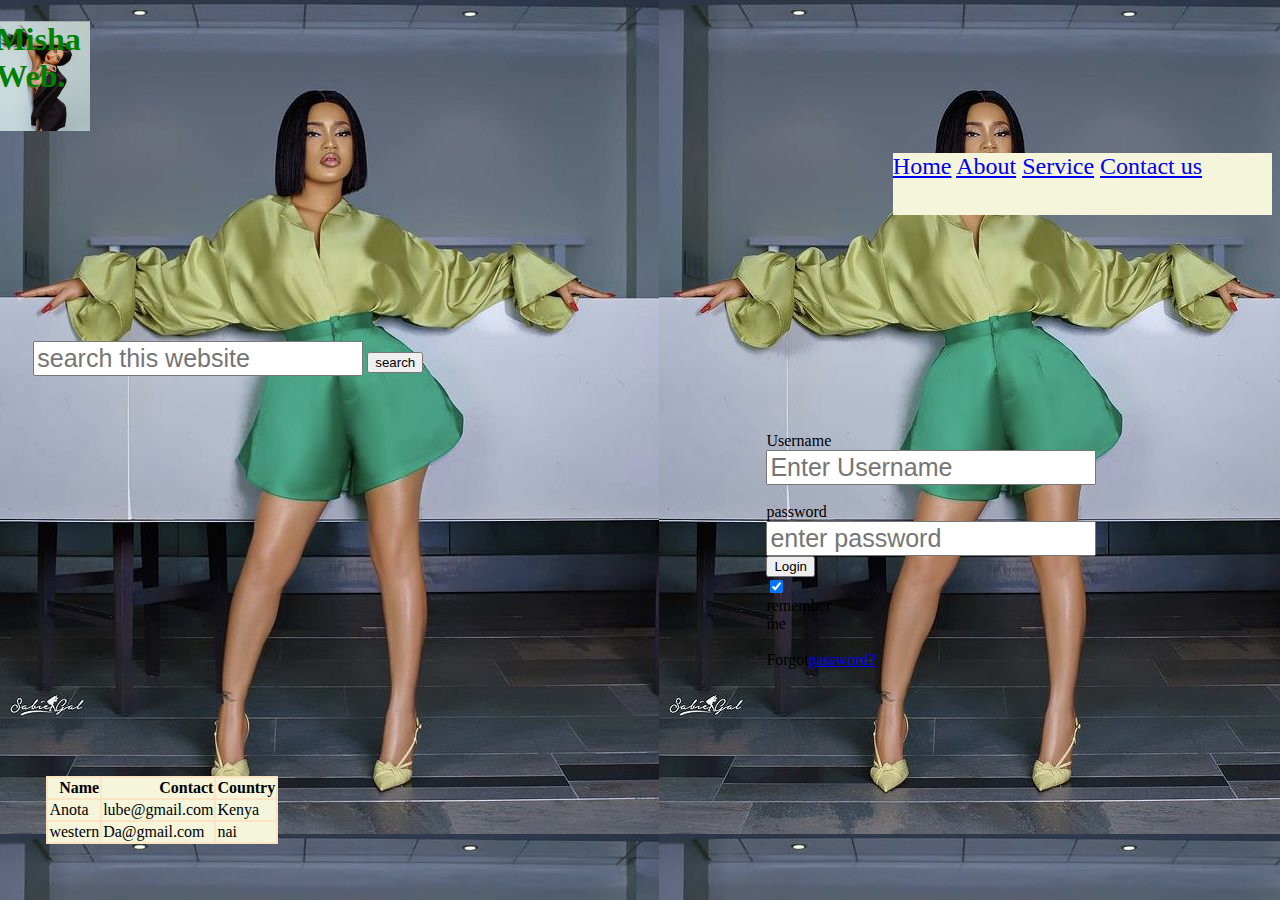
<file: index.html>
<!DOCTYPE html>
<html>
<head>
    <meta charset="UTF-8">

    <title>fashion_app</title>
    <link rel="stylesheet" href="style.css">
    
    <body>
        <div></div>
        <div></div>
        <div></div>
       <h1>Misha Web.
       
       </h1>
      
        
            <div class="nav">
                <a href="Home.html">Home</a>
              
                <a href="About.html">About</a>
              <a href="fashio.mp4">Service</a>
                <a href="Contact us.html">Contact us</a></div>
                

                <div class="search">

                <input type="text" name="search" id="search" placeholder="search this website">
                <button type="search" href="https://dribbble.com/shots/5888671-Talia">search</button>
            
             </div>

             <div class="login">
                <br/>
                <label for="uname">Username</label>
                <input type="text" placeholder="Enter Username" name="uname" required>

                 <br/>
                <label for="psw"><br>password</br></label>
                <input type="password" placeholder="enter password" name="psw" required>
                <button type="submit" href="https://dribbble.com/shots/16951207-ELOW-Clothing-Brand-Logo-and-Brand-Identity-Design">Login</button><br>
                <label>
                    <input type="checkbox" checked="checked" name="remember">remember me </label><br>
               <br><span class="psw">Forgot<a href="https://mail.google.com/mail/u/0/?tab=rm&ogbl#inbox">password?</a></span>
            </div>
           
           
             
             <table>
                 <tr>
                     <th>Name</th>
                     <th>Contact</th>
                     <th>Country</th>
                 </tr>
                 <tr>
                     <td>Anota</td>
                     <td>lube@gmail.com</td>
                     <td>Kenya</td>
                 </tr>
                 <tr>
                     <td>western</td>
                     <td>Da@gmail.com</td>
                     <td>nai</td>
                 </tr>
                 
             </table>
             

            
            
               
        
    </body>
</head>
</html>
</file>
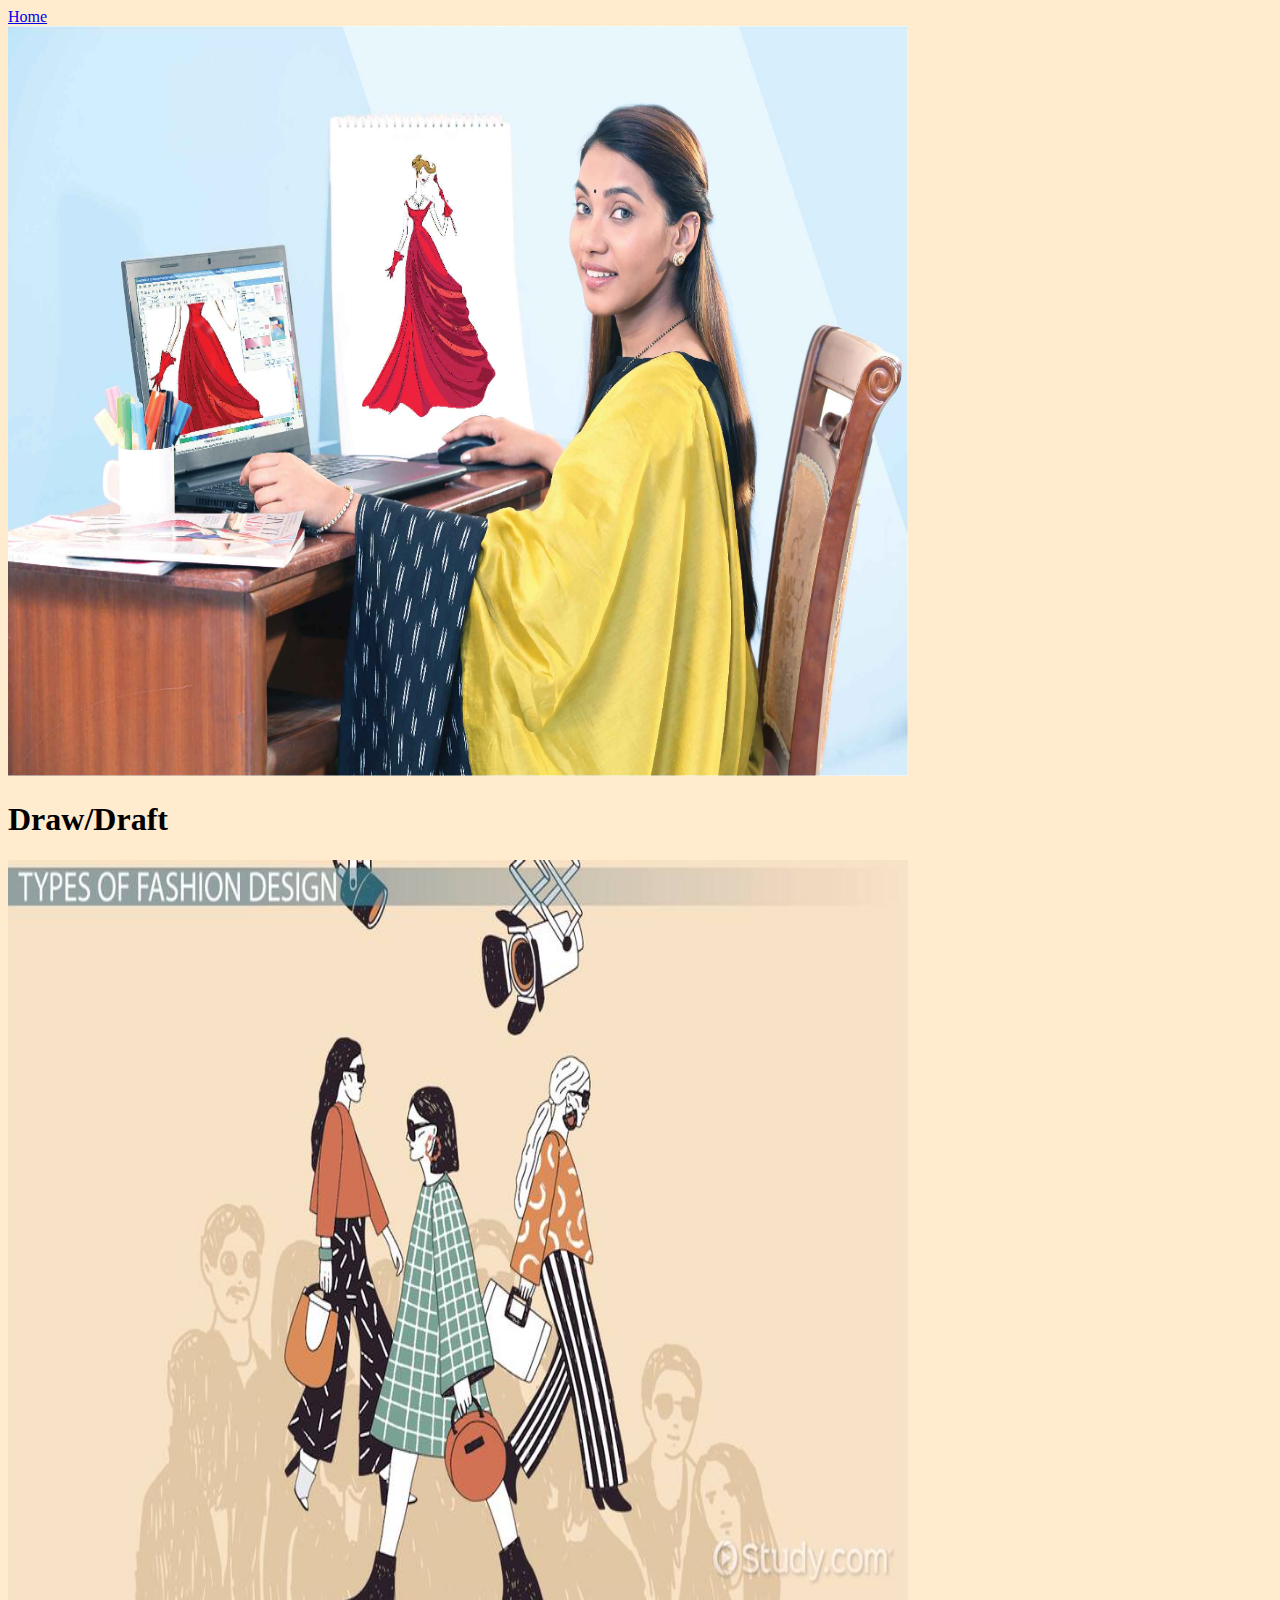
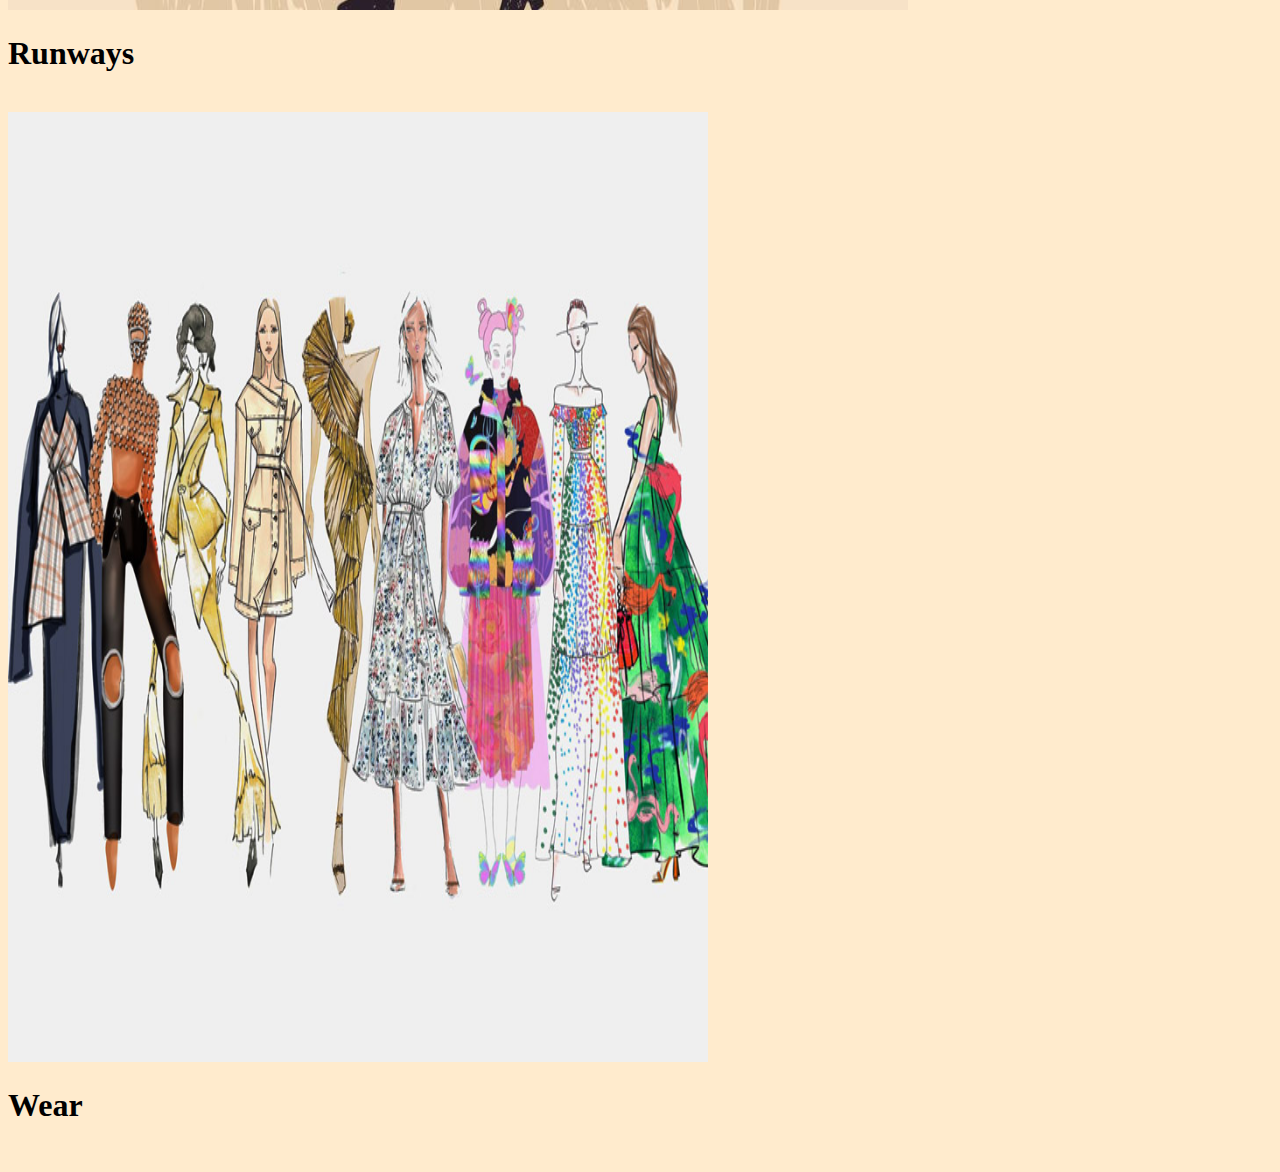
<file: About.html>
<!DOCTYPE html>
<html lang="en">
<head>
    <meta charset="UTF-8">
    <meta http-equiv="X-UA-Compatible" content="IE=edge">
    <meta name="viewport" content="width=device-width, initial-scale=1.0">
    <title>Document</title>
    <link rel="stylesheet" href="About.css">
</head>
<body><div>
    <a href="index.html">Home</a><br/>
    <img src="draw.jpg" width="900x" height="750px"><h1> Draw/Draft<br/></h1>
    <img src="runway.jpg"width="900px" height="750px"><h1>Runways</h1><br/>
    <img src="fashion-design.jpg" width="700px" height="950px" ><h1>Wear</h1><br/>
    
    </div>
</body>
</html>
</file>
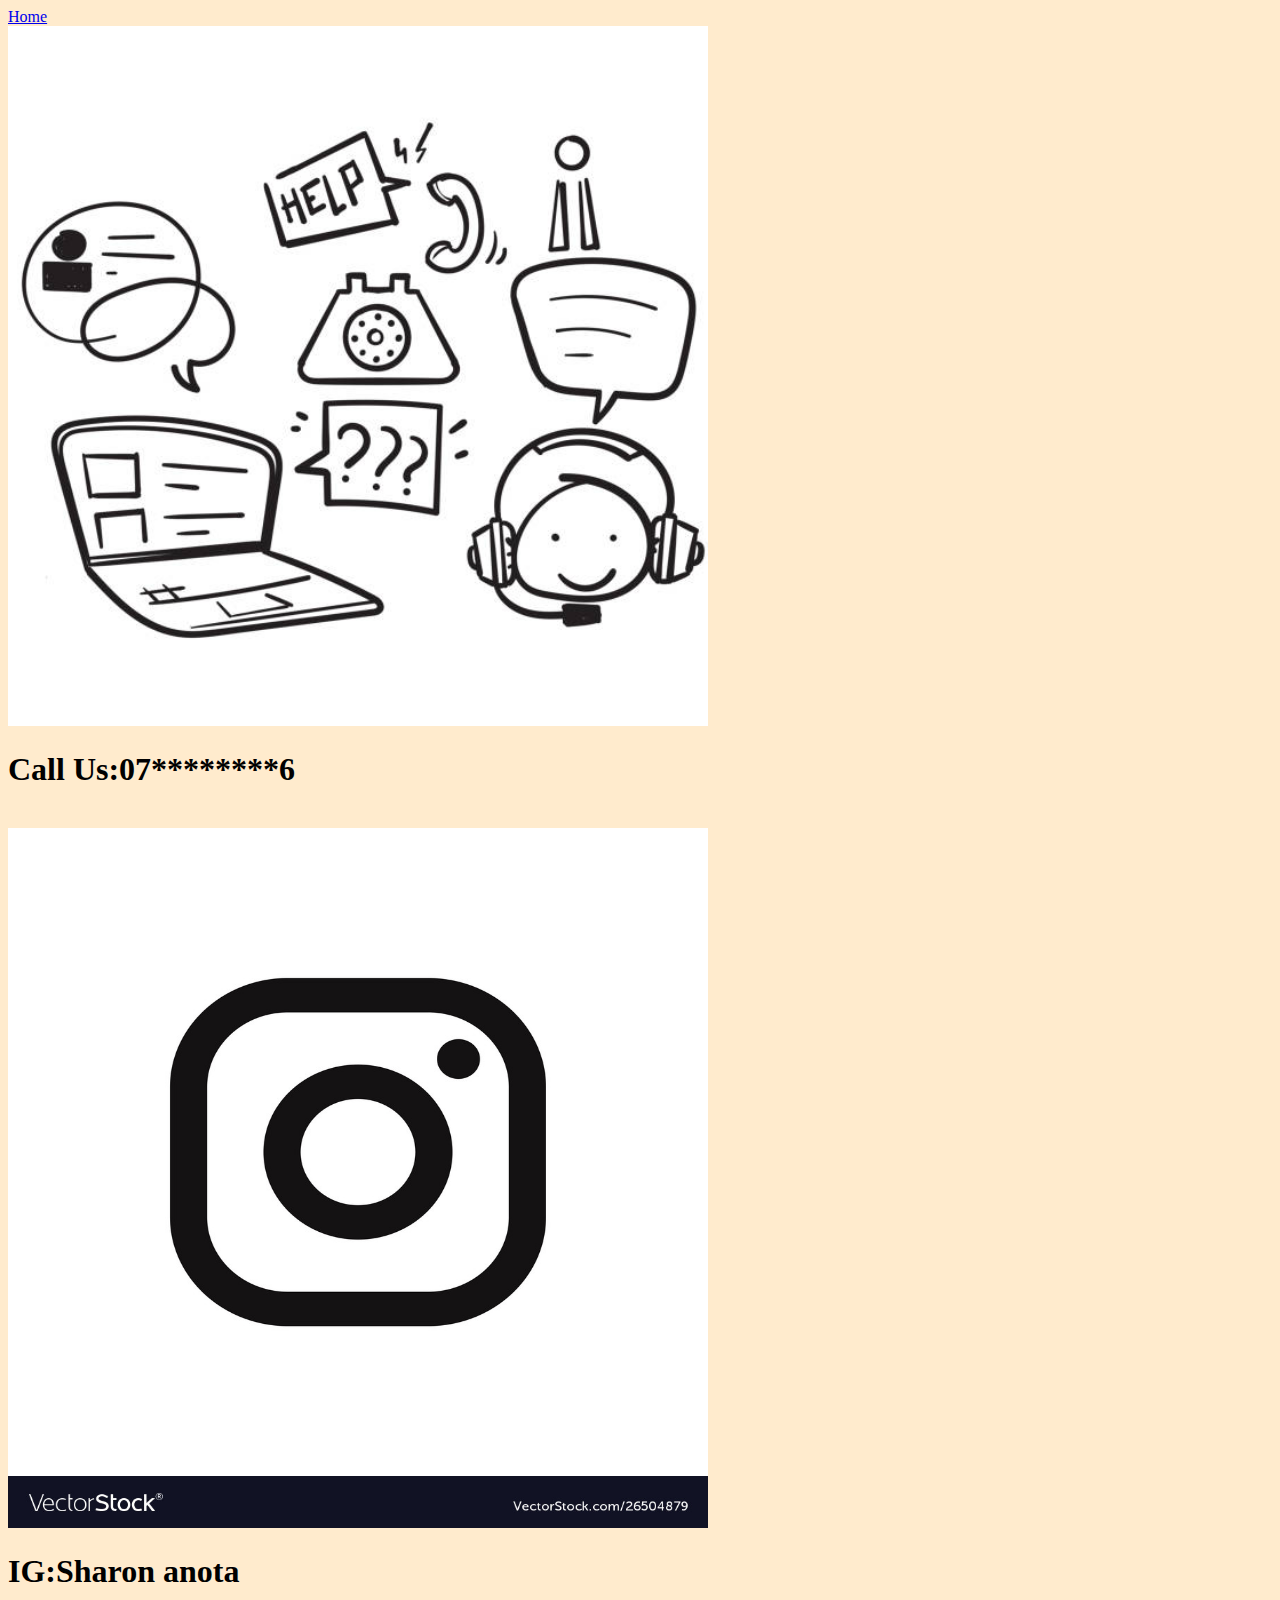
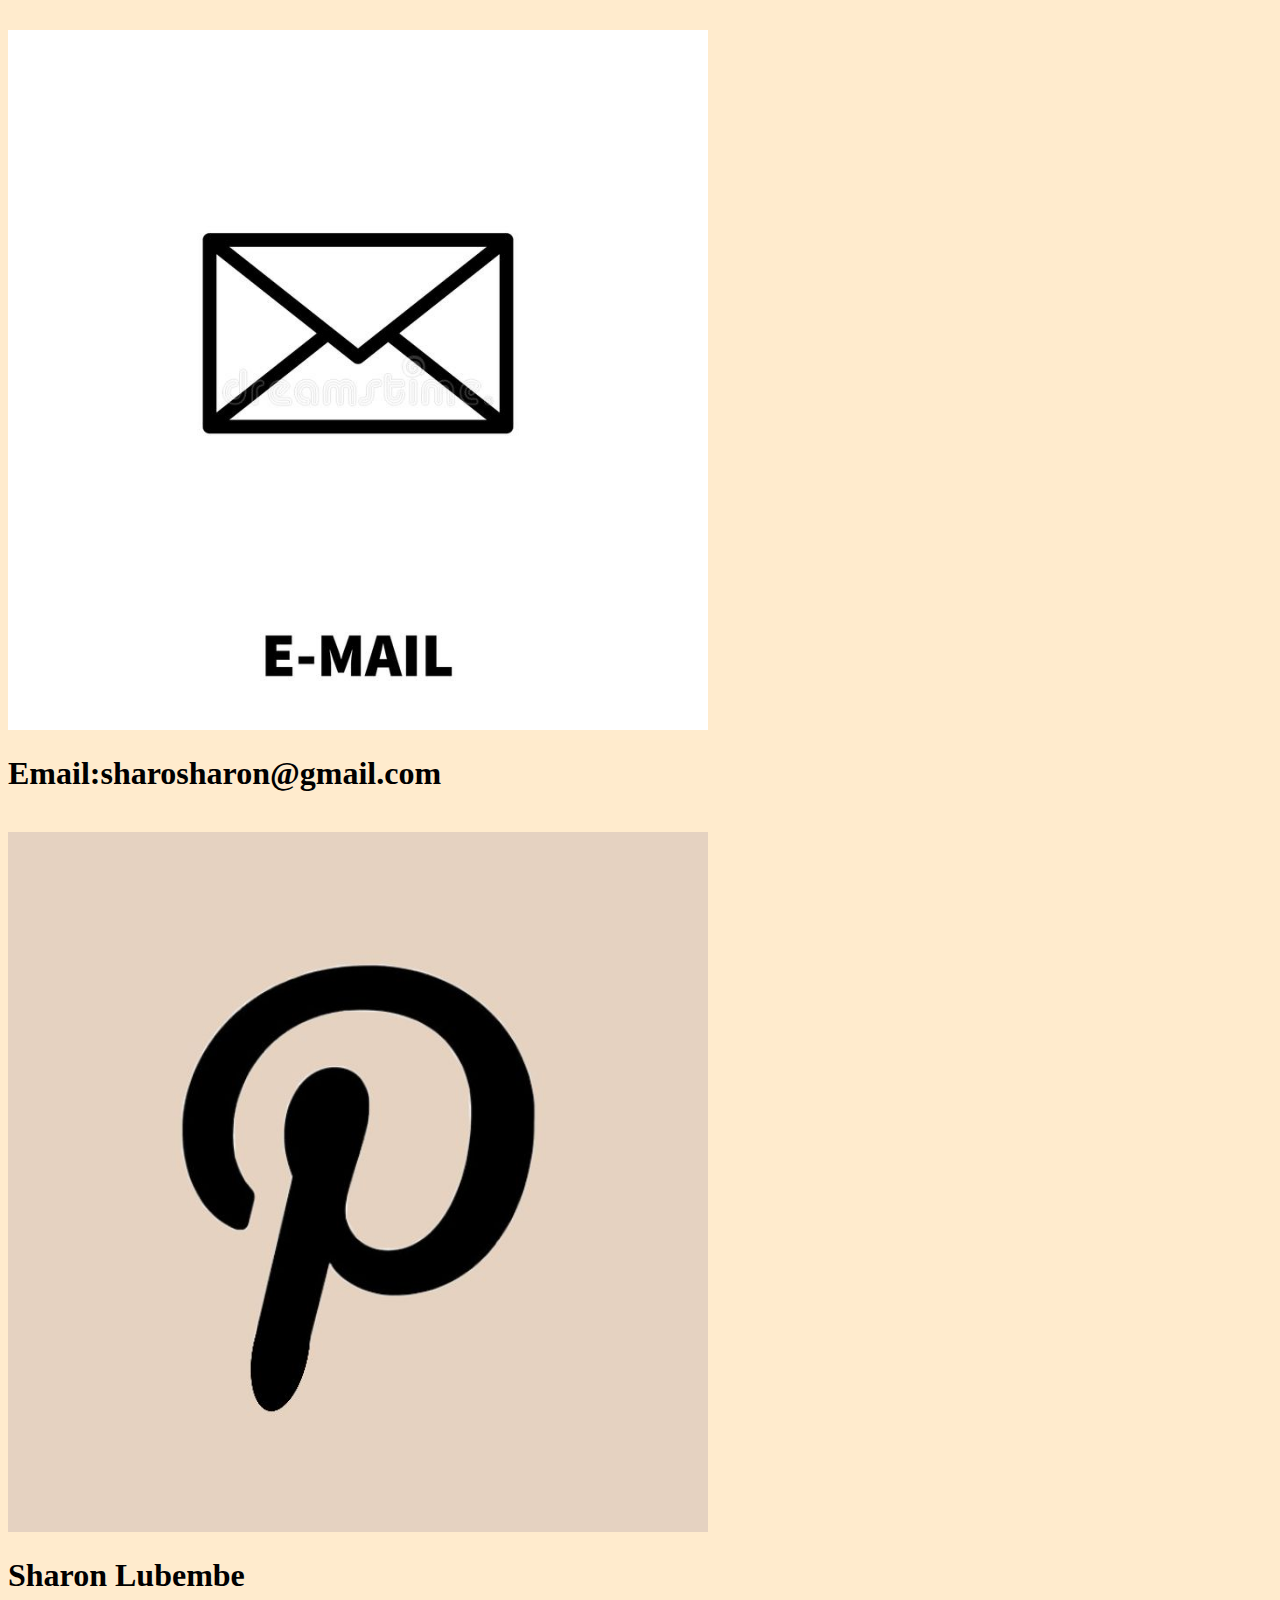
<file: Contact us.html>
<!DOCTYPE html>
<html lang="en">
<head>
    <meta charset="UTF-8">
    <meta http-equiv="X-UA-Compatible" content="IE=edge">
    <meta name="viewport" content="width=device-width, initial-scale=1.0">
    <title>Document</title>
    <link rel="stylesheet" href="About.css">
</head>
<body><div>
    <a href="index.html" margin="90px">Home</a><br/>
    <img src="call.jpg"width="700px" height="700px"><h1>Call Us:07********6</h1><br/>
    <img src="ig.jpg"width="700px"  height="700px"><h1>IG:Sharon anota</h1><br/>
    <img src="email.jpg" width="700px" height="700px"><h1>Email:sharosharon@gmail.com</h1><br/>
    <img src="pint.jpg" width="700px" height="700px" ><h1>Sharon Lubembe</h1><br/>
    </div>
</body>
</html>
</file>
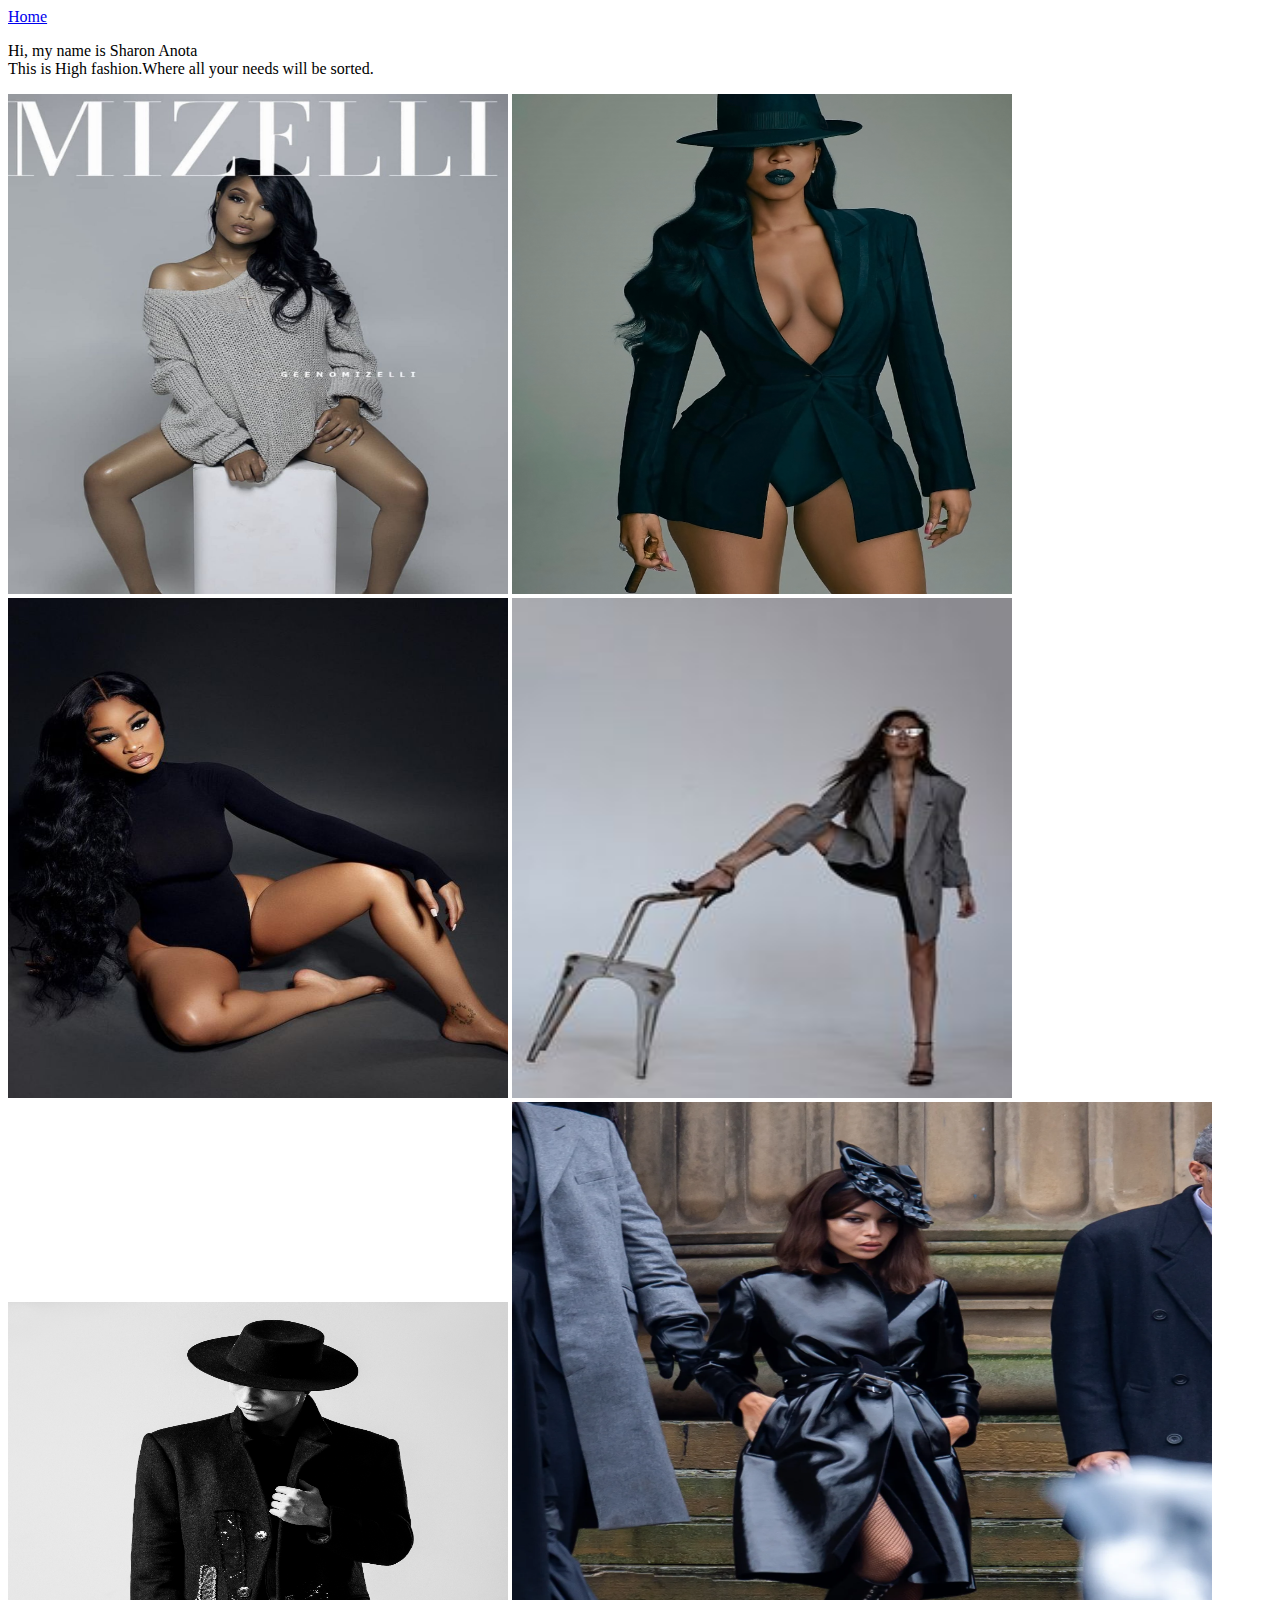
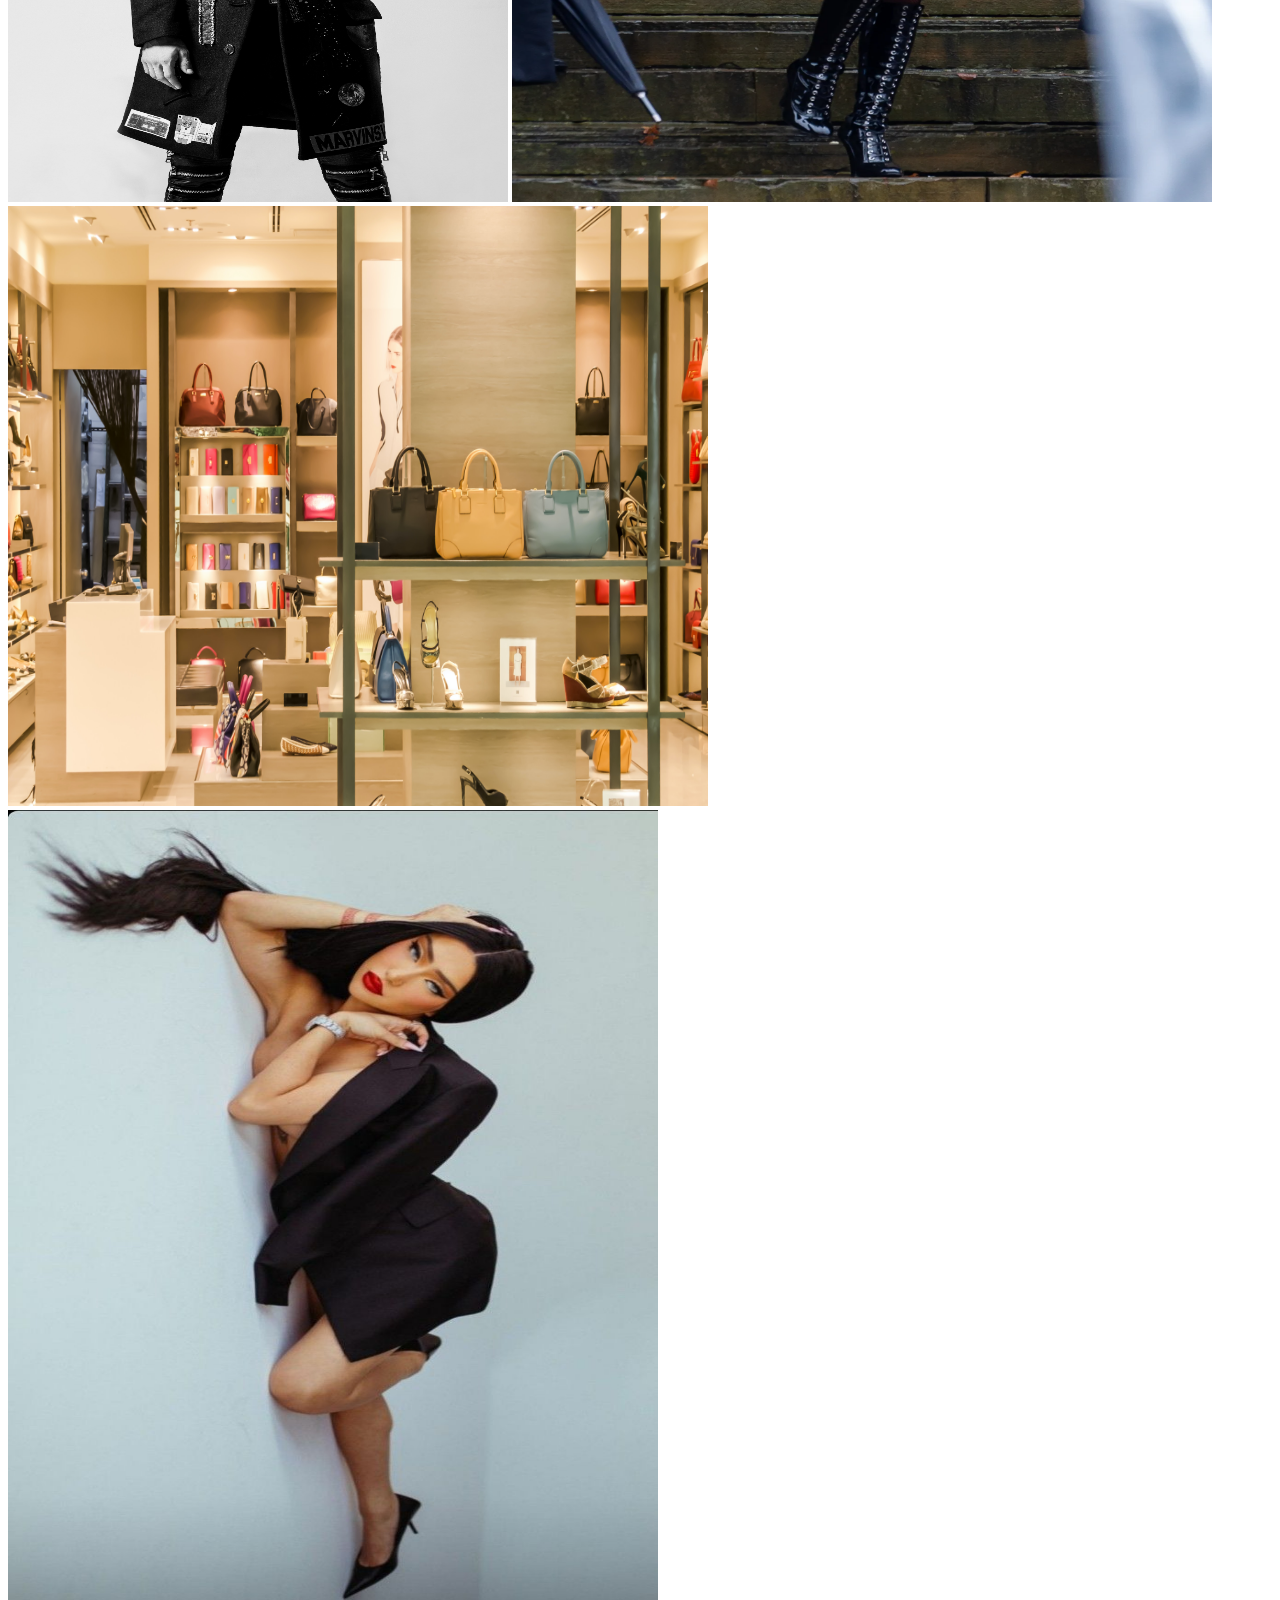
<file: Home.html>
<!DOCTYPE html>
<html lang="en">
<head>
    <meta charset="UTF-8">
    <meta http-equiv="X-UA-Compatible" content="IE=edge">
    <meta name="viewport" content="width=device-width, initial-scale=1.0">
    <title>Document</title>
</head>
<body>
    <a href="index.html">Home</a>
   <p> Hi, my name is Sharon Anota <br/>This is High fashion.Where all your needs will be sorted.</p>
   <div> <img src="fashion.jpeg"width="500px" height="500px">
    <img src="yy.png" width="500px" height="500px">
    <img src="who.jpeg" width="500px" height="500px">
    <img src="jen.jpeg" width="500px" height="500px">
    <img src="men.jpg" width="500px" height="500px">
    <img src="move.png" width="700px" height="700px">
    <img src="wardrobe.jpg" width="700px" height="600px">
    <img src="D.jpeg" width="650px" height="800px">
    </div>
    
</body>
</html>
</file>
<file: style.css>
body{
    background-image: url("_.jpeg");
    background-repeat: repeat;
    background-size: auto;
    

    
}
h1{
    background-color: rgb(194, 191, 191);
    padding:-2%;
    margin-left: -1%;
    background-image: url("D.jpeg");
    background-size: 100%;
    width: 95px;
    height: 110px;
    background-repeat: no-repeat;
    color: green;

    
}



.nav{
    font-size: 150% ;
    margin-left: 70%;
    width: 30%;
    height: 62px;
    position:inherit;
    padding: -1%;
    background-color:beige;


}
.search{
    padding: 2%;
    
    margin-right: 60%;
    margin-top: 8%;
    
}

table{
   
   position: fixed; bottom:2%;
   

}
th{
    text-align: right;
}
table , th,td{
    border: 2px solid bisque;
    border-collapse: collapse;
    background-color: beige;
    margin:3%;
    
    
    
}


.login{
    margin: 1%;
    width: 4%;
    margin-left: 60%;
    font-size: large 200%;
    
    
}
input{
    font-size: 25px;
}
.span{
    color: blue;
}
</file>
<file: About.css>
body{
    background-color: blanchedalmond;
}
div.img{
    width: 15px;
    margin-left: 30px;

}
</file>
